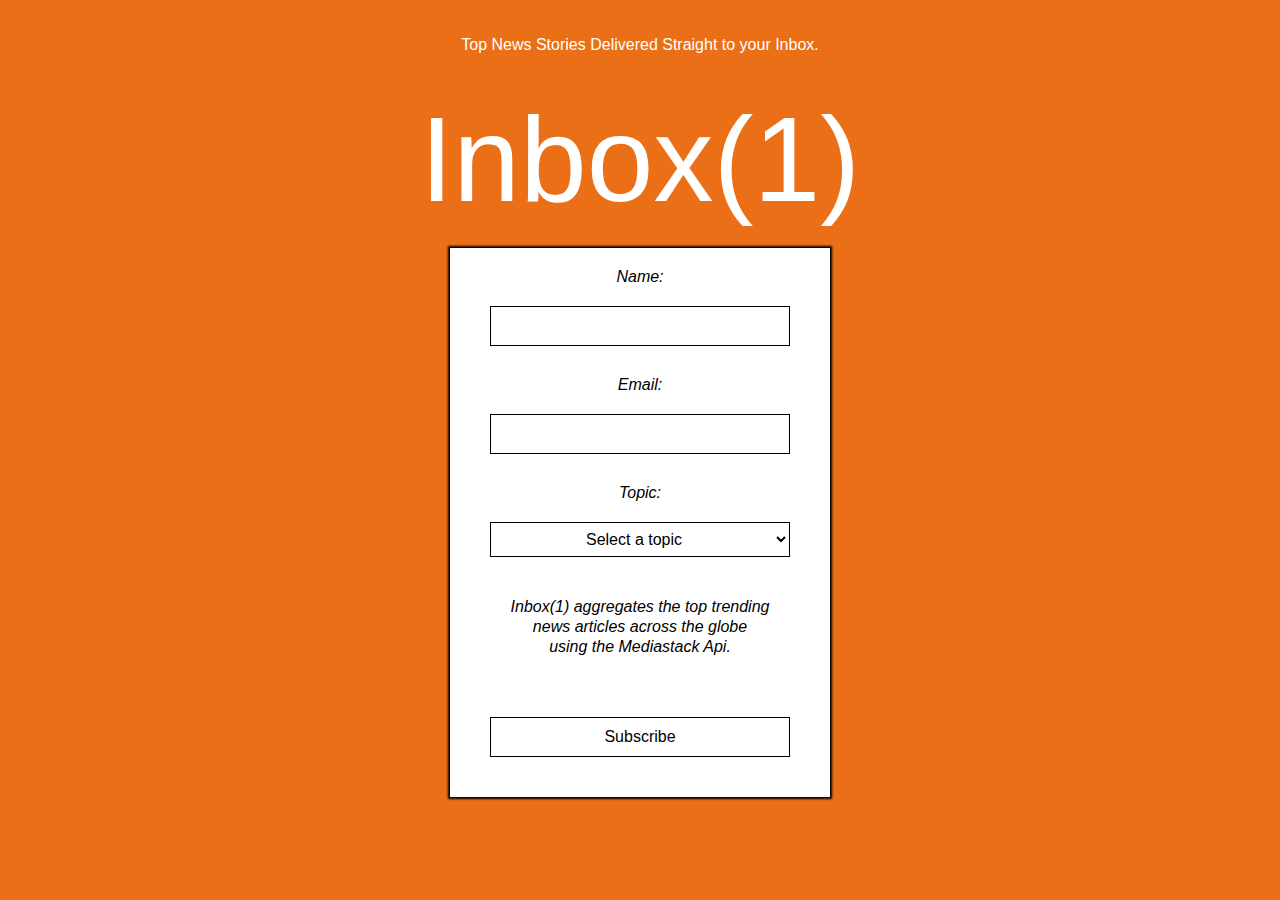
<file: index.html>
<html>
    <head>
        <meta charset="utf-8">
        <meta name="viewport" content="width=device-width, initial-scale=1.0">
        <title>Inbox(1)</title>
        <link rel="stylesheet" href="landing_style.css">
        
        <script src="https://js.stripe.com/v3/"></script>
        <script src="https://www.google.com/recaptcha/api.js" async defer></script>
        
        
    </head>
    <body>

      <div id="center"><p id = "tagline">Top News Stories Delivered Straight to your Inbox.</p></div>

      <div id="center"><h1 id="heading">Inbox(1)</h1></div>

    <div id="subscribeBox">
    
      <form action="index.html" method="post">
        
        <label for="name">Name:</label>
        <div id="center">
          
          <input type="text" id="name" name="user_name" required>
        </div>
        <label for="email">Email:</label>
        <div id="center">
          <input type="email" id="mail" name="user_email" required>
        </div>
        <label >Topic:</label>
        <div id="center">
        
        <select name="topic" required>
          <option disabled selected value>Select a topic</option>
          <option value="sports">Sports</option>
          <option value="technology">Technology</option>
          <option value="politics">Politics</option>
          <option value="business">Business</option>
      </select>
    </div>
      <p id="infoTag">
        Inbox(1) aggregates the top trending <br>news articles across the globe <br>using the <Mediastack class="com">Mediastack</Mediastack> Api. 
      </p>
      <div class="g-recaptcha" id="center" data-sitekey="6LeHB8EfAAAAADXHXLx6HkmlydL320dEXi63lE_w"></div>
      <div id="center">
        
        <button type="submit" class="btn"  method="POST">Subscribe</button>
      </div>
       
       </form>
        </div>
      
      
    </body>
    
</html>
</file>
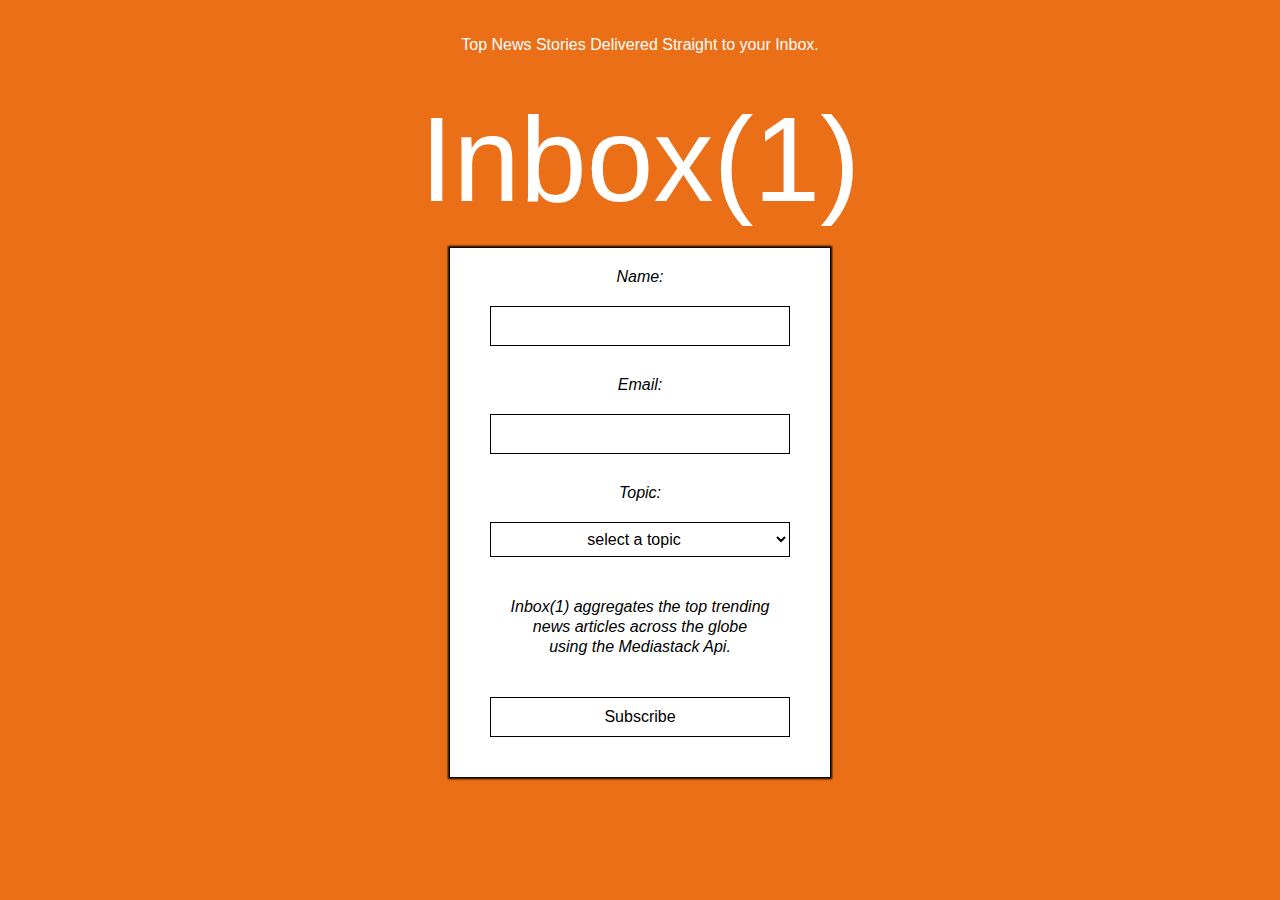
<file: landing_page.html>
<html>
    <head>
        <meta charset="utf-8">
        <meta name="viewport" content="width=device-width, initial-scale=1.0">
        <title>Inbox(1)</title>
        <link rel="stylesheet" href="landing_style.css">
        
    </head>
    <body>

      <div id="center"><p id = "tagline">Top News Stories Delivered Straight to your Inbox.</p></div>

      <div id="center"><h1 id="heading">Inbox(1)</h1></div>

    <div id="subscribeBox">
    
      <form action="index.html" method="post">
        
        <label for="name">Name:</label>
        <div id="center">
          
          <input type="text" id="name" name="user_name">
        </div>
        <label for="email">Email:</label>
        <div id="center">
          
          <input type="email" id="mail" name="user_email">
        </div>
        <label >Topic:</label>
        <div id="center">
        
        <select name="topic">
          <option disabled selected value>select a topic</option>
          <option value="sports">Sports</option>
          <option value="technology">Technology</option>
          <option value="politics">Politics</option>
          <option value="business">Business</option>
      </select>
    </div>
      <p id="infoTag">
        Inbox(1) aggregates the top trending <br>news articles across the globe <br>using the <Mediastack class="com">Mediastack</Mediastack> Api. 
      </p>
      <div id="center">
        <button type="submit">Subscribe</button>
      </div>
       
       </form>
        </div>
      
      
    </body>
</html>
</file>
<file: landing_style.css>
*, *:before, *:after {
    -moz-box-sizing: border-box;
    -webkit-box-sizing: border-box;
    box-sizing: border-box;
  }
  
  body {
    font-family: 'helvetica';
    color: #000000;
    background-color: #EB6F16;
  }
  
  form {
    width: 75%;
    margin: auto;
    padding: 10px 20px;
    background: #ffffff;
    border-color: #000000;
    box-shadow: 0px 0px 2px 2px #000000;
  }
  
  h1 {
    margin: auto;
    text-align: center;
    font-size: 25px;
    font-weight: 400;
  }


  
  input[type="text"],
  input[type="email"],
  textarea,
  select {
    background: rgba(255, 255, 255, 0.1);
    font-size: 16px;
    height: auto;
    display: block;
    margin: 0 auto;
    outline: 0;
    padding: 10px;
    width: 100%;
    background-color: #ffffff;
    color: #000000;
    margin-bottom: 10px;
    border: 1px solid #000000;
  }
  
  
  select {
    text-align: center;
    padding: 6px;
    height: 35px;
    width: 100%;
    
  }
  
  button {
    padding: 10px;
    color: rgb(0, 0, 0);
    background-color: #ffffff;
    font-size: 16px;
    text-align: center;
    width: 100%;
    border: 1px solid #000000;
    box-shadow: 0 -1px 0 rgba(255,255,255,0.1) inset;
    margin-bottom: 10px;
    margin-top: 20px;
    
  }
  #subscribeBox{
    display: flex;
    justify-content: center;
    align-items: center;
    margin: auto;
    
  }
  
  #center {
    display: flex;
    justify-content: center;
    align-items: center;
    margin: 20px;
  }

  #heading {
    font-size: 40px;
    color: #FFF;
    font-weight: 500;
    text-align: center;
    padding-left: 5px;
    padding-right: 5px;
  }

  #tagline {
      text-align: center;
      
      color: #FFF;
      
  }
  
  #infoTag{
      text-align: center;
      font-size: 16px;
      font-weight: 500;
      margin-top: 30px;
      margin-bottom: 20px;
      line-height:20px;
      font-style: italic;
  }

  legend {
    font-size: 1.4em;
    margin-bottom: 10px;
  }
  
  label {
    display: block;
    text-align: center;
    margin-bottom: 8px;
    margin-top: 10px;
    font-weight: 500;
    font-style: italic;
    font-size: 16px;
  }
  
  label.light {
    font-weight: 300;
    display: inline;
  }
  
 
  
  @media screen and (min-width: 1000px) {
  
    form {
      width: 30%;
    }
    #heading{
        font-size: 120px;
    }
  }
</file>
